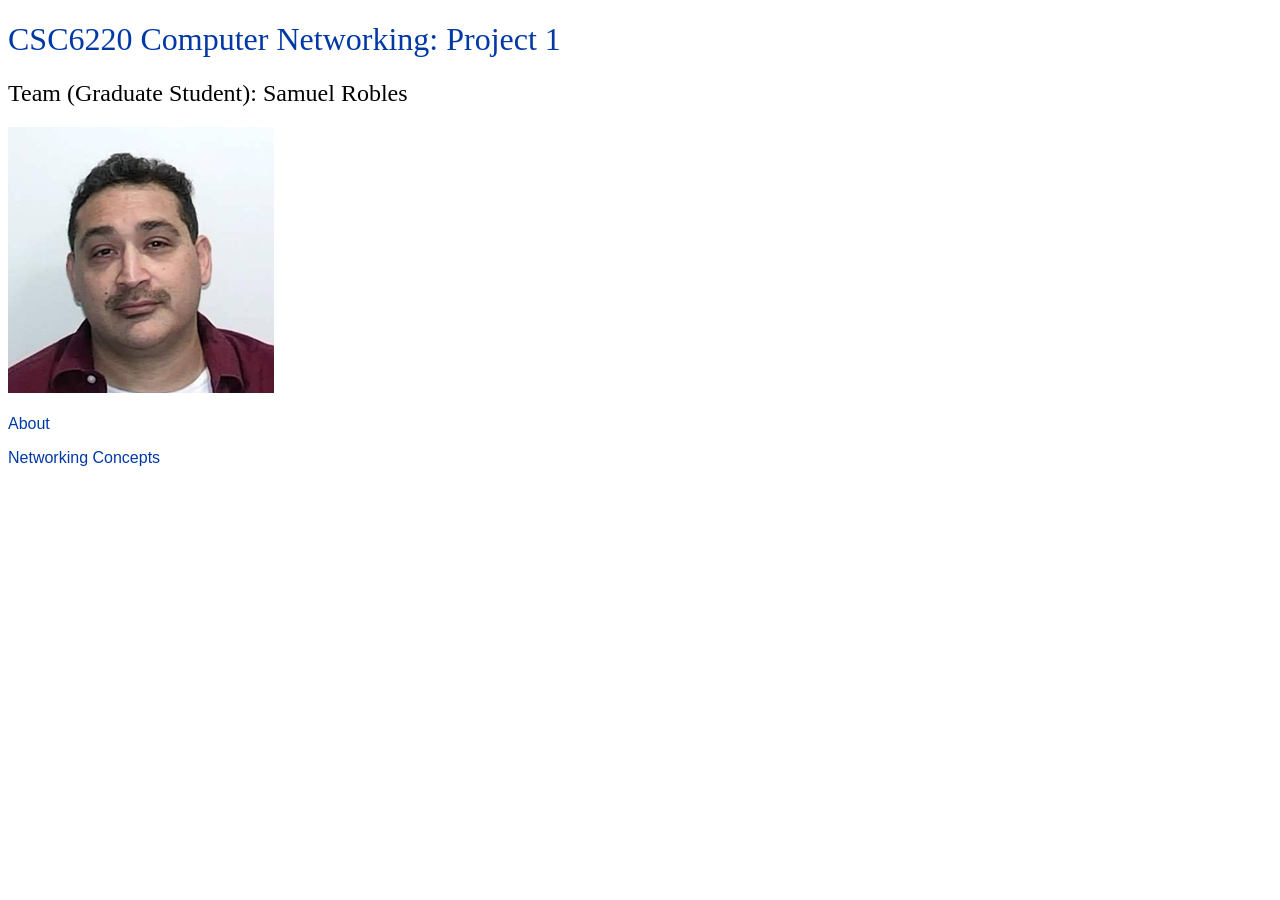
<file: index.html>
<!DOCTYPE html>
<html lang="en">
    <head>
        <meta charset="UTF-8">
        <meta name="viewport" content="width=device-width, initial-scale=1.0">
        <title>CSC6220_Computer_Networking_Project_1</title>
        <link rel="stylesheet" href="style.css">
    </head>
    <body>

        <main> 
            <div id="home" class="page-section">
                <h1>CSC6220 Computer Networking: Project 1</h1>
                <h2>Team (Graduate Student): Samuel Robles</h2>
                <img src="GSU_ID.png" alt="Samuel Robles" class="profile-pic">
                <p>
                    <!-- These links call the JavaScript function to change pages -->
                    <a href="#" onclick="navigateTo('about'); return false;">About</a>
                </p>
                <p>
                    <a href="#" onclick="navigateTo('networking'); return false;">Networking Concepts</a>
                </p>
            </div>

            <div id="about" class="page-section page-hidden">
                <p>
                    <!-- A link to go back to the home page -->
                    <a href="#" onclick="navigateTo('home'); return false;">Back to Home</a>
                </p>
                <h1>About/Contact</h1>
                <h2><b><u>Education</b></u></h2>
                <p>B.S. Electrical Engineering and Computer Science, May 2007</p>
                <p>University of California – Berkeley, CA.</p>
                </br>
                <p>M.S. Computer Science, In Progress</p>
                <p>Georgia State University – Atlanta, GA</p>
                <p>Expected Graduation: June 2027</p>
                <h2><b><u>Experience</b></u></h2>
                <p>NCR Voyix (2017–2024)</p>
                <p>Software Engineer II</p>
                </br>
                <p>Omnico Group (2015– 2016)</p>
                <p>Software Engineer</p>
                </br>
                <p>NCR Corporation (2007–2014)</p>
                <p>Software Engineer II</p>        
                <h2><b><u>Contact</b></u></h2>
                <p>E-Mail: srobles5@student.gsu.edu</p>
                <p>Phone: 770-765-0413</p>
                <p>LinkedIn: <a href="https://www.linkedin.com/in/samuel-robles-195b219b/">https://www.linkedin.com/in/samuel-robles-195b219b/</a></p>
                <p>GitHub: <a href="https://github.com/yosammy01">https://github.com/yosammy01</a></p>
            </div>

            <div id="networking" class="page-section page-hidden">
                <p>
                    <!-- A link to go back to the home page -->
                    <a href="#" onclick="navigateTo('home'); return false;">Back to Home</a>
                </p>
                <h1>Networking Concepts</h1>
                <h2>• DNS (Domain Name System) Resolution - How does Domain resolve to IP Address?</h2>
                <pre>
    1. This web site is hosted on GitHub Pages with domain name "yosammy01.github.io"
    2. The browser first checks its own local memory for the GitHub Pages domain.
    3. If still needed, the computer asks the Internet Service Provider's DNS server.
    4. If still needed, the ISP asks a global Root Server.
    5. The Root Server uses the very end of the domain (.io) and directs the ISP to the .io Top-Level Domain (TLD) server.
    6. The TLD server uses the next part of your domain (github) and directs the ISP to the Authoritative Name Server (ANS) for GitHub Pages.
    7. The ANS uses the full domain name (yosammy01.github.io) and returns the IP address for that domain to the ISP.
    8. The ISP returns the IP address to the browser and it can now connect to the domain (yosammy01.github.io) using that IP address.

        ---------------------------------------------
        C:\Users\samue>nslookup yosammy01.github.io
        Server:  UnKnown
        Address:  2600:1702:8755:4e10::1

        Non-authoritative answer:
        Name:    yosammy01.github.io
        Addresses:  2606:50c0:8000::153
                2606:50c0:8003::153
                2606:50c0:8002::153
                2606:50c0:8001::153
                185.199.111.153
                185.199.110.153
                185.199.109.153
                185.199.108.153
        ---------------------------------------------
                </pre>
                <h2>• IP Addressing (IPv4 / IPv6) Resolution</h2>
                <pre>
    1. Using the ping command, we can see that the domain "yosammy01.github.io" resolves to the IPv6 address "2606:50c0:8003::153".

        --------------------------------------------------------------------------                    
        C:\Users\samue>ping yosammy01.github.io

        Pinging yosammy01.github.io [2606:50c0:8003::153] with 32 bytes of data:
        Reply from 2606:50c0:8003::153: time=12ms
        Reply from 2606:50c0:8003::153: time=10ms
        Reply from 2606:50c0:8003::153: time=11ms
        Reply from 2606:50c0:8003::153: time=9ms
        --------------------------------------------------------------------------
                </pre>
                <h2>• Protocols (HTTP vs HTTPS, headers, status codes)</h2>
                <pre>
    1. This web site requires HTTPS protocol to be hosted on GitHub Pages, which means that the communication between the browser and the server
       is encrypted using SSL/TLS. This can be verified by the "https://" prefix in the Request URL.
    2. When navigating to the site, the server returns a 200 OK status code. This indicates that the client's request was successfully received, 
       understood, and processed, and that the server has successfully delivered the requested index.html file.
    3. The HTTP headers for the request and response can be viewed in the browser's developer tools.
       a. The request headers include information such as the User-Agent (identifies the browser) and Accept (specifies the types of content 
          the client can process). 
       b. The response headers include information such as Content-Type (indicates the type of content being returned), Content-Length (indicates 
          the size of the response body), and Server (which identifies the server software).
                </pre>
                <p><img src="General_Header.png" alt="General" class="profile-pic"></p>
                <p><img src="Request_Header.png" alt="Request" class="profile-pic"></p>
                <p><img src="Response_Header.png" alt="Response" class="profile-pic"></p>
            </div>
            
        </main>

        <!-- The JavaScript Navigation Logic -->
        <script>
            function navigateTo(pageId) {
                // 1. Get all elements that act as pages
                const pages = document.querySelectorAll('.page-section');
                
                // 2. Hide all of them by adding the 'page-hidden' class
                pages.forEach(page => {
                    page.classList.add('page-hidden');
                });
                
                // 3. Find the specific page we want to show and remove the hidden class
                const targetPage = document.getElementById(pageId);
                if (targetPage) {
                    targetPage.classList.remove('page-hidden');
                }
                
                // Optional: Scroll to the top when navigating
                window.scrollTo(0, 0);
            }
        </script>

    </body>
</html>
</file>
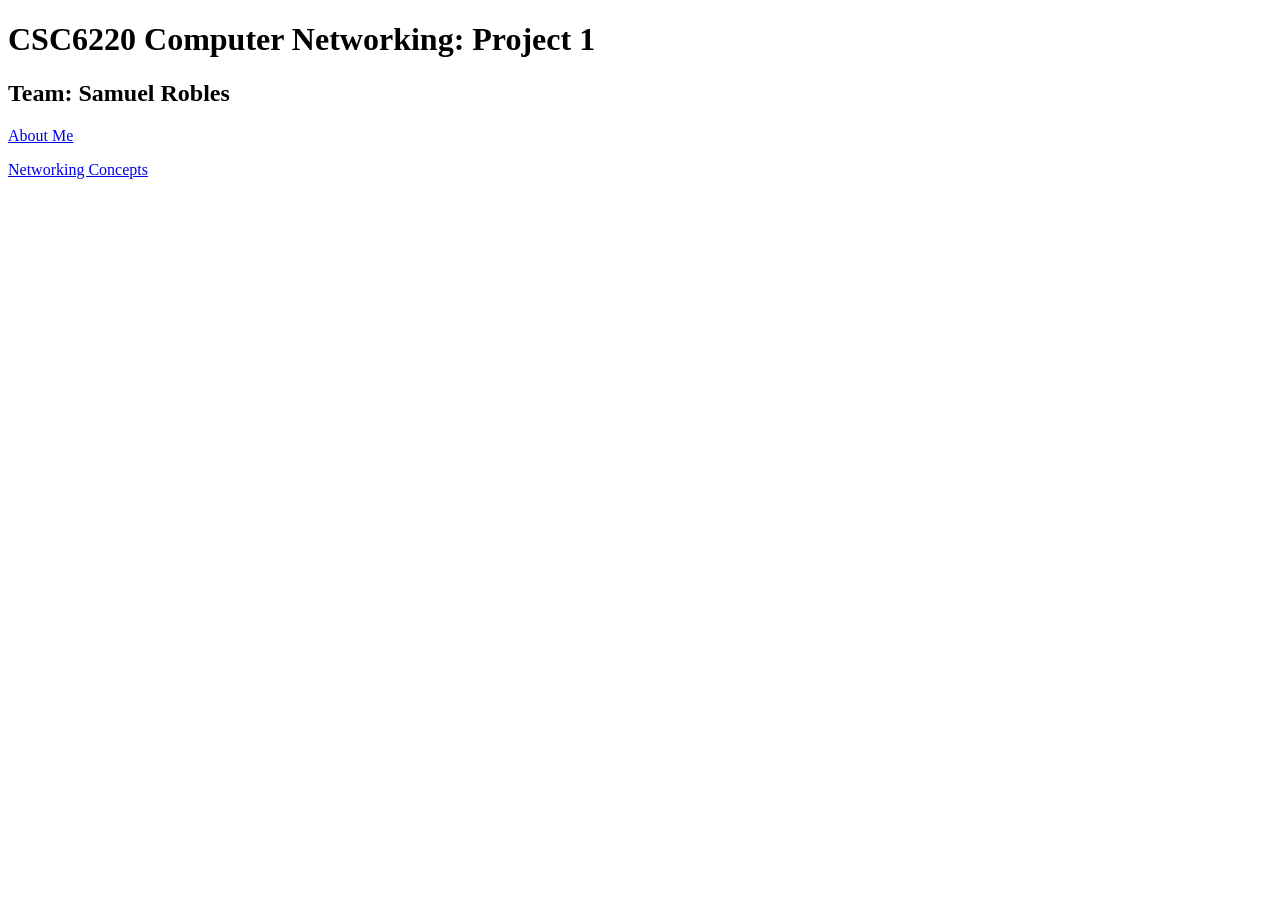
<file: templates/index.html>
<!DOCTYPE html>
<html lang="en">
    <head>
        <meta charset="UTF-8">
        <meta name="viewport" content="width=device-width, initial-scale=1.0">
        <title>Home</title>
    </head>
    <body>
        <h1>CSC6220 Computer Networking: Project 1</h1>
        <h2>Team: Samuel Robles</h2>
        <p>
            <a href="/about">About Me</a>
        </p>
        <p>
            <a href="/networking">Networking Concepts</a>
        </p>
    </body>
</html>
</file>
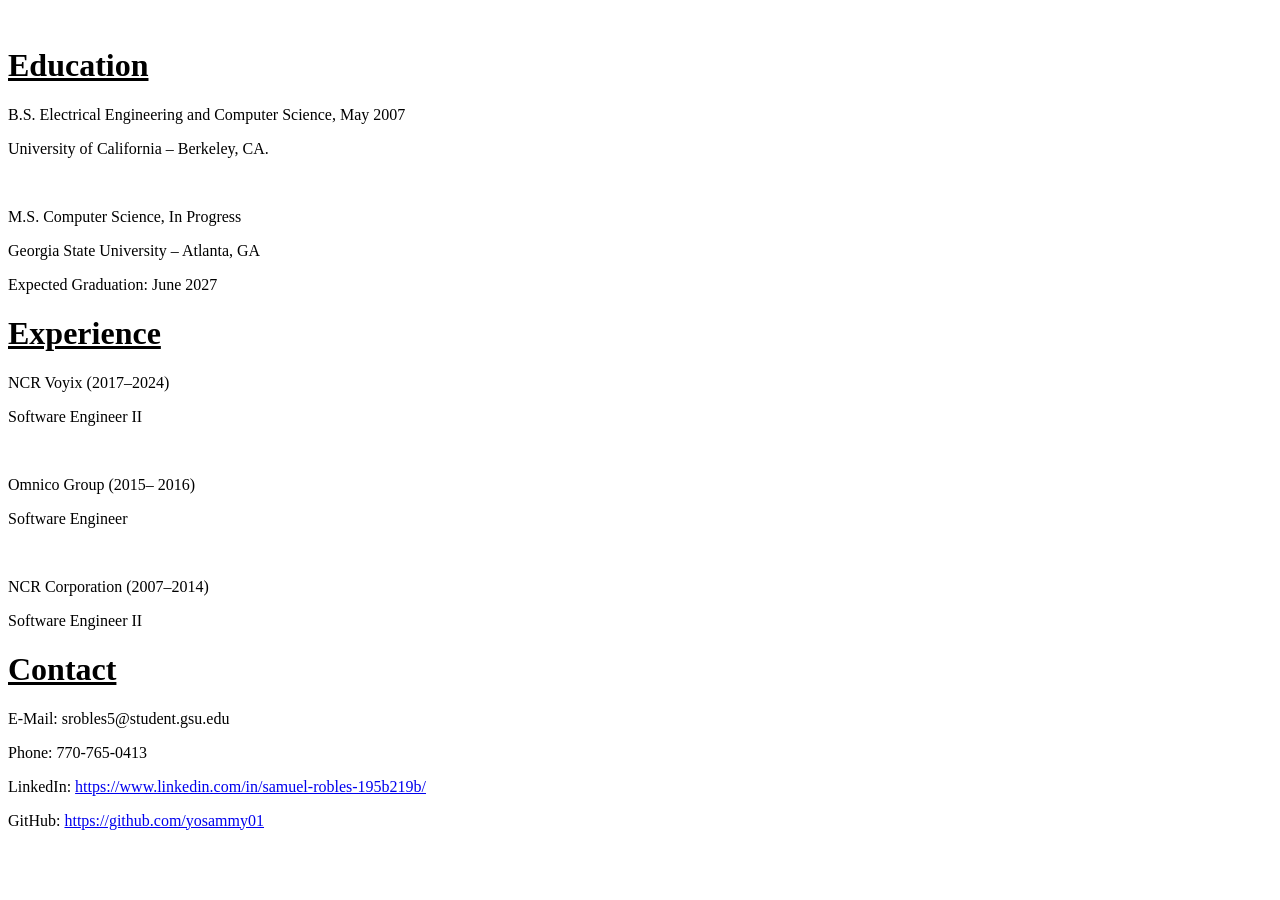
<file: templates/about.html>
<!DOCTYPE html>
<html lang="en">
    <head>
        <meta charset="UTF-8">
        <meta name="viewport" content="width=device-width, initial-scale=1.0">
        <title>About/Contact</title>
    </head>
    <br>
        <h1><b><u>Education</b></u></h1>
        <p>B.S. Electrical Engineering and Computer Science, May 2007</p>
        <p>University of California – Berkeley, CA.</p>
        </br>
        <p>M.S. Computer Science, In Progress</p>
        <p>Georgia State University – Atlanta, GA</p>
        <p>Expected Graduation: June 2027</p>
        <h1><b><u>Experience</b></u></h1>
        <p>NCR Voyix (2017–2024)</p>
        <p>Software Engineer II</p>
        </br>
        <p>Omnico Group (2015– 2016)</p>
        <p>Software Engineer</p>
        </br>
        <p>NCR Corporation (2007–2014)</p>
        <p>Software Engineer II</p>        
        <h1><b><u>Contact</b></u></h1>
        <p>E-Mail: srobles5@student.gsu.edu</p>
        <p>Phone: 770-765-0413</p>
        <p>LinkedIn: <a href="https://www.linkedin.com/in/samuel-robles-195b219b/">https://www.linkedin.com/in/samuel-robles-195b219b/</a></p>
        <p>GitHub: <a href="https://github.com/yosammy01">https://github.com/yosammy01</a></p>
    </body>
</html>
</file>
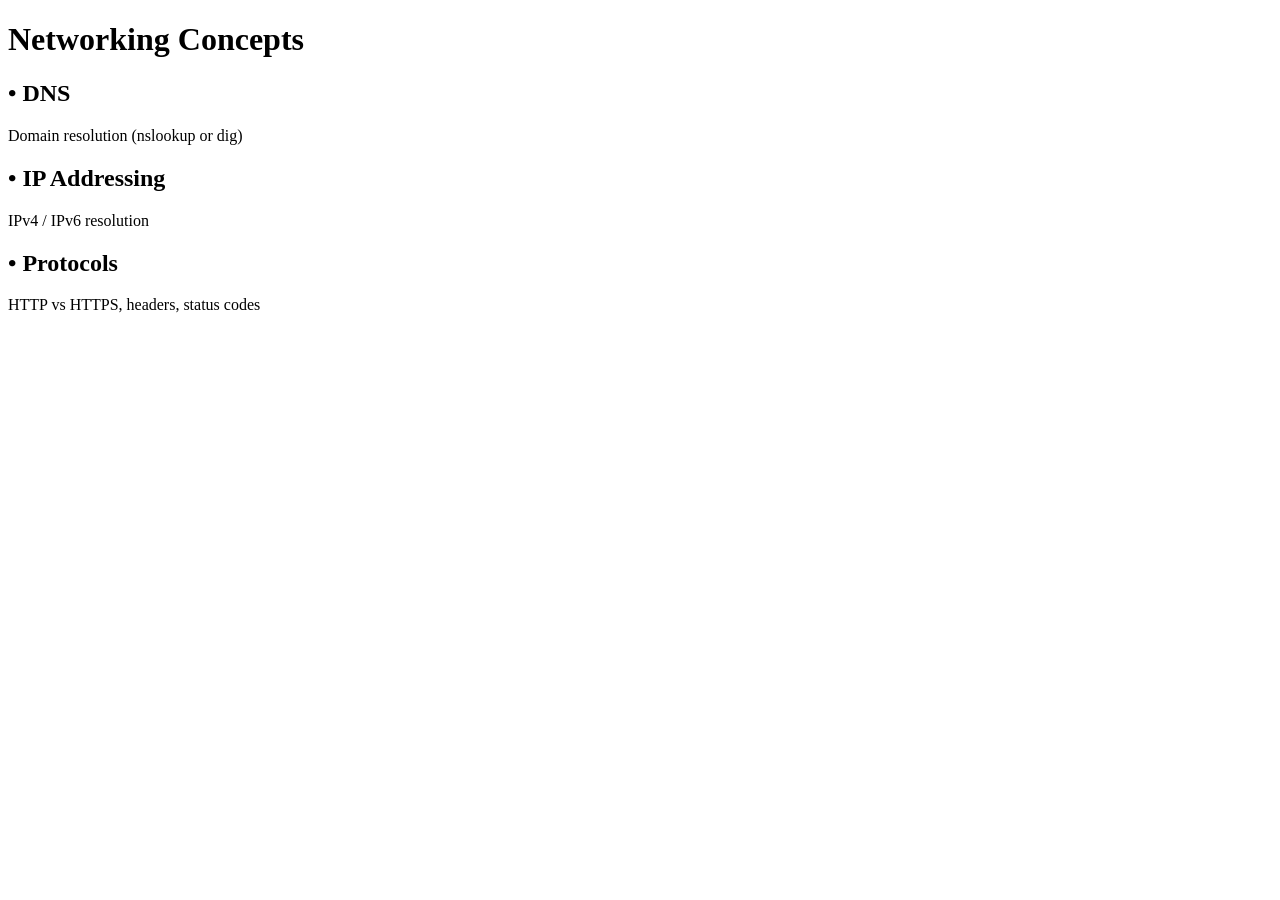
<file: templates/networking.html>
<!DOCTYPE html>
<html lang="en">
    <head>
        <meta charset="UTF-8">
        <meta name="viewport" content="width=device-width, initial-scale=1.0">
        <title>NetworkingConcepts</title>
    </head>
    <body>
        <h1>Networking Concepts</h1>
        <h2>• DNS</h2>
        <p>Domain resolution (nslookup or dig)</p>
        <h2>• IP Addressing</h2>
        <p>IPv4 / IPv6 resolution</p>
        <h2>• Protocols</h2>
        <p>HTTP vs HTTPS, headers, status codes</p>
    </body>
</html>
</file>
<file: style.css>
/* A simple class to hide our inactive pages */
.page-hidden {
    display: none;
}

:root {
  --gsu-blue: #0039A6; /* Primary GSU Blue */
  --gsu-red-accent: #CC0000; /* Secondary Red Accent */
  --gsu-blue-steel: #374057; /* Secondary Blue Steel */
  --gsu-cool-blue: #0071CE; /* Secondary Cool Blue */
  --gsu-vibrant-blue: #00AEEF; /* Secondary Vibrant Blue */
  --gsu-light-gray: #EEEEEE; /* Secondary Light Gray */
  --gsu-medium-gray: #CCCCCC; /* Secondary Medium Gray */
  --gsu-dark-gray: #767679; /* Secondary Dark Gray */
  --gsu-black: #000000; /* Black for headings */
  --gsu-white: #FFFFFF; /* Primary White */
}

body {
  font-family: 'Lato', sans-serif; /* Primary web font is Lato */
  color: var(--gsu-black);
  background-color: var(--gsu-white);
}

h1, h2, h3, h4, h5, h6 {
  /* Headings should only be black or GSU Blue */
  color: var(--gsu-black); 
  font-family: 'Lato', serif;
}

h1 {
  font-weight: 300; /* Lato Light for H1 headings */
  color: var(--gsu-blue); 
}

h2 {
  font-weight: 400; /* Regular Lato for H2 subheadings */
}

/* For secondary title fonts (like marquees/highlight rows), use Oswald */
.secondary-title {
  font-family: 'Oswald', sans-serif; 
  text-transform: uppercase;
}

a {
  color: var(--gsu-blue);
  text-decoration: none;
}

a:hover {
  text-decoration: underline;
}

/* Example: Styling a header/navigation bar to reflect branding */
.main-header {
  background-color: var(--gsu-blue);
  color: var(--gsu-white);
  padding: 10px 0;
}
</file>
